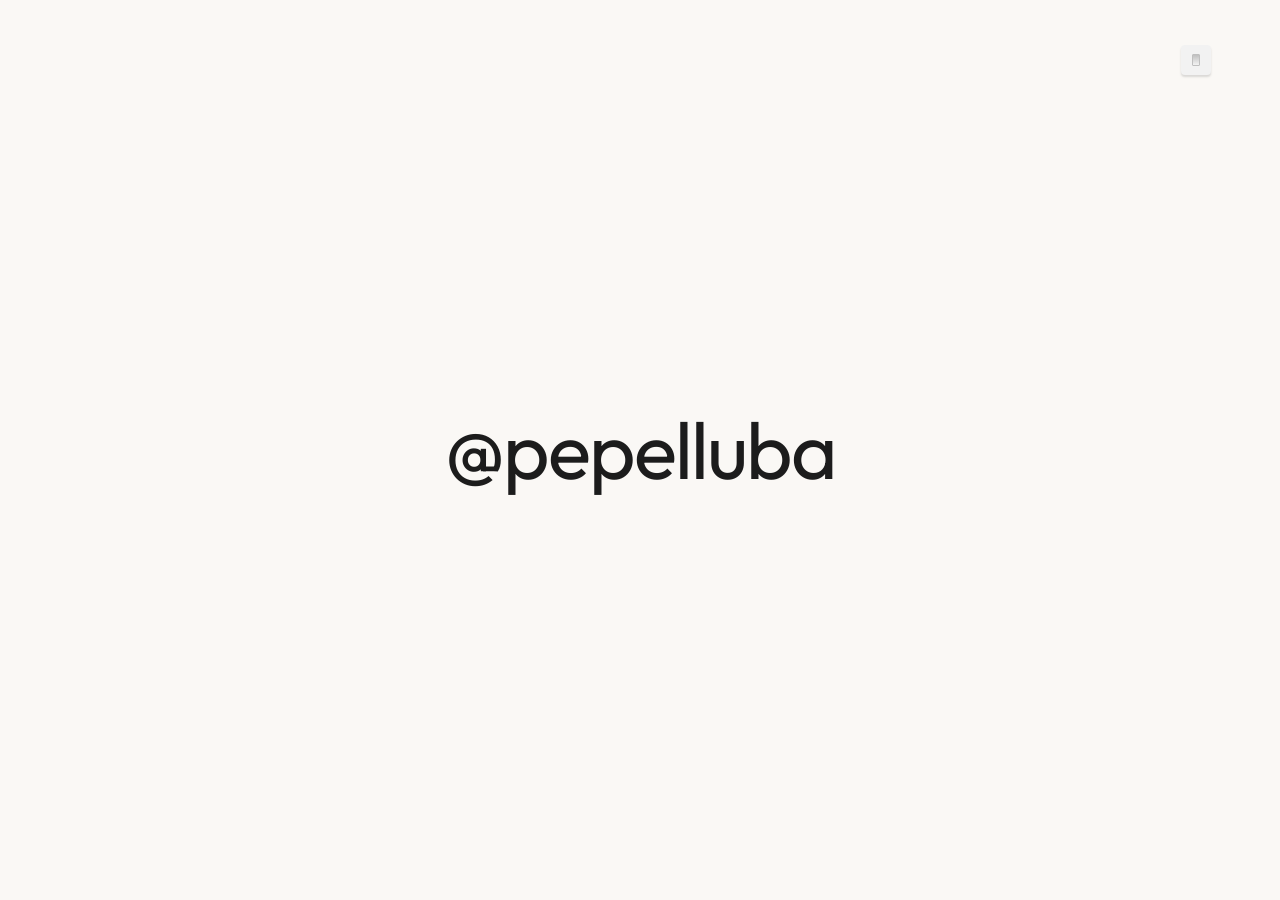
<file: index.html>
<!DOCTYPE html>
<html lang="es">

<head>
    <meta charset="UTF-8">
    <meta name="viewport"
        content="width=device-width, initial-scale=1.0, maximum-scale=1.0, user-scalable=no, viewport-fit=cover">
    <title>Isabelle Logic Flow | @pepelluba</title>
    <!-- Fuentes: preconnect + carga no bloqueante -->
    <link rel="preconnect" href="https://fonts.googleapis.com">
    <link rel="preconnect" href="https://fonts.gstatic.com" crossorigin>
    <!-- Non-blocking font load: evita que el CSS de fuentes bloquee el render -->
    <link rel="preload" as="style"
        href="https://fonts.googleapis.com/css2?family=Inter:wght@300;400;500;600&family=Outfit:wght@400;500;600;700&display=swap"
        onload="this.onload=null;this.rel='stylesheet'">
    <noscript>
        <link rel="stylesheet"
            href="https://fonts.googleapis.com/css2?family=Inter:wght@300;400;500;600&family=Outfit:wght@400;500;600;700&display=swap">
    </noscript>

    <!-- CSS Puro Optimizado -->
    <link rel="stylesheet" href="css/estilo.css">

    <!-- Anti-FOUC: ejecuta ANTES del render -->
    <style id="fouc-shield">
        body {
            opacity: 0 !important;
            transition: opacity 0.3s ease;
        }

        /* Si el JS falla o tarda mucho, mostramos igual */
        html.app-ready body {
            opacity: 1 !important;
        }
    </style>
    <script>
        // 1. Carga directa a /logica (cualquier sub-ruta)
        if (window.location.hash.startsWith('#/logica')) {
            document.documentElement.classList.add('direct-logica');
        }

        // 2. Dark Mode inmediato (evita flashazo blanco)
        if (localStorage.getItem('pepeweb_theme') === 'dark') {
            document.documentElement.classList.add('dark-mode-preload');
        }

        // 3. FOUC de fuentes y contenido: oculta hasta que esté todo listo
        document.documentElement.classList.add('fonts-loading');

        function revealApp() {
            if (document.documentElement.classList.contains('app-ready')) return;
            document.documentElement.classList.remove('fonts-loading');
            document.documentElement.classList.add('fonts-ready');
            document.documentElement.classList.add('app-ready');
        }

        // Timeout de seguridad: 1s máximo de espera por fuentes
        var _fontsTimer = setTimeout(revealApp, 1000);

        if (document.fonts && document.fonts.ready) {
            document.fonts.ready.then(function() {
                clearTimeout(_fontsTimer);
                revealApp();
            });
        } else {
            // Fallback para navegadores sin document.fonts
            window.addEventListener('load', revealApp);
        }
    </script>
</head>

<body>

    <!--
        IMPORTANTE: Toggle, sidebar y backdrop en el body, NO dentro de #main-app.
        Cualquier ancestro con transform/filter/will-change (como el de la animación de #main-app)
        rompe el position:fixed en navegadores móviles.
    -->
    <div id="mobile-sidebar-backdrop"></div>
    <button id="mobile-sidebar-toggle" aria-label="Abrir menú de temas" aria-controls="sidebar" aria-expanded="false">
        <svg viewBox="0 0 24 24" fill="none" stroke="currentColor" stroke-width="2.4" stroke-linecap="round"
            stroke-linejoin="round" aria-hidden="true">
            <path d="M9 18l6-6-6-6" />
        </svg>
    </button>

    <!-- SIDEBAR: Temas (Ahora fuera de main-app para estabilidad total) -->
    <aside id="sidebar">
        <div class="liquidGlass-wrapper sidebar-dock">
            <div class="liquidGlass-effect"></div>
            <div class="liquidGlass-tint"></div>
            <div class="liquidGlass-shine"></div>
            <div class="liquidGlass-text sidebar-dock-inner">
                <nav id="theme-nav">
                    <!-- Temas inyectados aquí por JS -->
                </nav>
                <div class="sidebar-divider"></div>
                <div class="light-switch-wrapper sidebar-switch">
                    <input type="checkbox" class="theme-toggle" id="theme-toggle-app">
                    <label for="theme-toggle-app" class="light-switch" aria-label="Cambiar modo oscuro/claro"></label>
                </div>
            </div>
        </div>
    </aside>

    <!-- ENCABEZADO GLOBAL (Siempre visible) -->
    <div id="global-header" class="global-header hidden-element">
        <button id="global-back">
            <svg width="20" height="20" viewBox="0 0 24 24" fill="none" stroke="currentColor" stroke-width="2.5"
                stroke-linecap="round" stroke-linejoin="round">
                <path d="M19 12H5" />
                <polyline points="12 19 5 12 12 5" />
            </svg>
            <span>VOLVER</span>
        </button>
    </div>

    <!-- PANTALLA 1: INTRODUCCIÓN ANIMADA -->
    <div id="intro-screen" class="screen active">
        <!-- Switch for Intro -->
        <div class="light-switch-wrapper intro-switch">
            <input type="checkbox" class="theme-toggle" id="theme-toggle-intro">
            <label for="theme-toggle-intro" class="light-switch" aria-label="Cambiar modo oscuro/claro"></label>
        </div>
        <div class="intro-content">
            <h1 id="intro-text">@pepelluba</h1>
            <div id="intro-reveal" class="hidden">
                <button id="logic-btn">Lógica Matemática</button>
                <button id="soon-btn" disabled aria-disabled="true" title="Próximamente">Próximamente</button>
                <p id="sub-text">Universidad de Sevilla Matemáticas</p>
            </div>
        </div>
    </div>

    <!-- APLICACIÓN PRINCIPAL (LÓGICA) -->
    <div id="main-app" class="screen hidden">

        <!-- ÁREA CENTRAL: Contenido dinámico -->
        <main id="content-area">

            <!-- Vista de la Wiki / Guía -->
            <section id="wiki-view" class="view hidden-view">
                <header class="section-header">
                    <h3>Deducción Natural en Isabelle</h3>
                </header>
                <div class="wiki-content"
                    style="height: calc(100vh - 80px); overflow-y: auto; padding-right: 1rem; padding-bottom: 1rem;">

                    <div class="wiki-grid-item">
                        <h4 class="wiki-item-title">El Lenguaje de Isabelle</h4>
                        <p class="wiki-item-desc">Cómo hablar con la máquina. No puedes dar saltos lógicos, tienes que
                            justificar cada paso.</p>

                        <details class="wiki-subcard">
                            <summary class="wiki-subsummary">assume "p"</summary>
                            <div class="wiki-subinner">"Supongamos que tengo 'p'". Metes 'p' en tu mochila
                                temporalmente. Es una hipótesis que podrás usar más tarde como ingrediente.</div>
                        </details>
                        <details class="wiki-subcard">
                            <summary class="wiki-subsummary">have "q"</summary>
                            <div class="wiki-subinner">"Hago una pausa para fabricar 'q'". Es una mini-meta. Te inventas
                                un paso intermedio que necesitas para más adelante. Tienes que demostrarlo ahí mismo.
                            </div>
                        </details>
                        <details class="wiki-subcard">
                            <summary class="wiki-subsummary">show "r"</summary>
                            <div class="wiki-subinner">"Con esto demuestro mi meta actual". Es el golpe final. Lo que
                                pongas en un <code>show</code> tiene que coincidir exactamente con lo que Isabelle te
                                está pidiendo en ese momento.</div>
                        </details>
                        <details class="wiki-subcard">
                            <summary class="wiki-subsummary">using</summary>
                            <div class="wiki-subinner">"Usando estos ingredientes…". Le pasas datos de tu mochila
                                (hipótesis o resultados previos) a una regla para que pueda ejecutarse.</div>
                        </details>
                        <details class="wiki-subcard">
                            <summary class="wiki-subsummary">proof (rule X)</summary>
                            <div class="wiki-subinner">"Voy a resolver esta meta abriendo la estructura con la regla X".
                                Aplica la regla principal y genera las sub-metas correspondientes.</div>
                        </details>
                        <details class="wiki-subcard">
                            <summary class="wiki-subsummary">proof −</summary>
                            <div class="wiki-subinner">"No apliques ninguna regla automática todavía. Voy a preparar mis
                                ingredientes en la mesa primero". Útil cuando necesitas montar piezas antes de cerrar.
                            </div>
                        </details>
                        <details class="wiki-subcard">
                            <summary class="wiki-subsummary">next</summary>
                            <div class="wiki-subinner">El separador de universos paralelos. Cierra un caso y resetea la
                                mochila para empezar el siguiente. Imprescindible en pruebas por casos o conjunciones
                                divididas.</div>
                        </details>
                    </div>

                    <div class="wiki-grid-item">
                        <h4 class="wiki-item-title">La Implicación →</h4>
                        <p class="wiki-item-desc">La flecha es un billete de tren. Si estás en la ciudad A, te lleva a
                            la ciudad B.</p>

                        <details class="wiki-subcard">
                            <summary class="wiki-subsummary">Fabricar una flecha — rule impI</summary>
                            <div class="wiki-subinner">
                                Para fabricar un billete de 'p' a 'q', asumo que estoy en 'p' y trato de demostrar que
                                puedo llegar a 'q'.
                                <span class="wiki-code-block">proof (rule impI)<br>&nbsp;&nbsp;assume
                                    "p"<br>&nbsp;&nbsp;show "q" ...</span>
                            </div>
                        </details>
                        <details class="wiki-subcard">
                            <summary class="wiki-subsummary">Usar una flecha — rule mp (Modus Ponens)</summary>
                            <div class="wiki-subinner">
                                Tienes <code>p → q</code> (el billete) y tienes <code>p</code> (estás en la ciudad).
                                Como tengo el billete y estoy en el origen, llego al destino.
                                <span class="wiki-code-block">have "q" using `p → q` `p` by (rule mp)</span>
                            </div>
                        </details>
                    </div>

                    <div class="wiki-grid-item">
                        <h4 class="wiki-item-title">La Conjunción &amp;</h4>
                        <p class="wiki-item-desc">Una bolsa hermética que contiene dos cosas juntas.</p>

                        <details class="wiki-subcard">
                            <summary class="wiki-subsummary">Extraer de la bolsa — conjunct1 / conjunct2</summary>
                            <div class="wiki-subinner">
                                Tienes una bolsa <code>p &amp; q</code>. Rompes la bolsa y te quedas con lo de la
                                izquierda (<code>conjunct1</code>) o con lo de la derecha (<code>conjunct2</code>).
                                <span class="wiki-code-block">have "p" using `p &amp; q` by (rule conjunct1)</span>
                            </div>
                        </details>
                        <details class="wiki-subcard">
                            <summary class="wiki-subsummary">Fabricar la bolsa — rule conjI</summary>
                            <div class="wiki-subinner">
                                Tienes 'p' suelta y tienes 'q' suelta. Les pones pegamento y las metes en una bolsa
                                juntas. Si haces <code>proof (rule conjI)</code> sin ingredientes, Isabelle te divide en
                                dos sub-tareas.
                                <span class="wiki-code-block">show "p &amp; q" using `p` `q` by (rule conjI)</span>
                            </div>
                        </details>
                    </div>

                    <div class="wiki-grid-item">
                        <h4 class="wiki-item-title">La Disyunción |</h4>
                        <p class="wiki-item-desc">Caminos alternativos. No sabes cuál es el real.</p>

                        <details class="wiki-subcard">
                            <summary class="wiki-subsummary">Fabricar un "O" — disjI1 / disjI2</summary>
                            <div class="wiki-subinner">
                                Ya sabes que 'p' es verdad de forma segura. Como tienes 'p', te puedes inventar
                                cualquier alternativa a su lado.
                                <span class="wiki-code-block">show "p | q" using `p` by (rule disjI1)<br>show "p | q"
                                    using `q` by (rule disjI2)</span>
                            </div>
                        </details>
                        <details class="wiki-subcard">
                            <summary class="wiki-subsummary">Prueba por casos — rule disjE</summary>
                            <div class="wiki-subinner">
                                Tienes <code>p | q</code> pero tu meta es <code>r</code>. Como no sabes si es 'p' o 'q',
                                exploras ambos universos. Demuestras 'r' asumiendo 'p', y luego demuestras 'r' asumiendo
                                'q'.
                                <span class="wiki-code-block">show "r" using `p | q`<br>proof (rule
                                    disjE)<br>&nbsp;&nbsp;assume "p"<br>&nbsp;&nbsp;show "r"
                                    ...<br>next<br>&nbsp;&nbsp;assume "q"<br>&nbsp;&nbsp;show "r" ...<br>qed</span>
                            </div>
                        </details>
                    </div>

                    <div class="wiki-grid-item">
                        <h4 class="wiki-item-title">La Negación ~</h4>
                        <p class="wiki-item-desc">Si algo choca, el sistema explota. La contradicción es tu arma.</p>

                        <details class="wiki-subcard">
                            <summary class="wiki-subsummary">Fabricar un "NO" — rule notI</summary>
                            <div class="wiki-subinner">
                                Para demostrar que 'p' es mentira, asumo que es verdad. Al asumir 'p', si llego a una
                                contradicción absurda (<code>False</code>), entonces era mentira.
                                <span class="wiki-code-block">proof (rule notI)<br>&nbsp;&nbsp;assume
                                    "p"<br>&nbsp;&nbsp;show False ...</span>
                            </div>
                        </details>
                        <details class="wiki-subcard">
                            <summary class="wiki-subsummary">Crear el cortocircuito — rule notE</summary>
                            <div class="wiki-subinner">
                                Tienes algo afirmado (<code>p</code>) y lo mismo negado (<code>~p</code>). Tengo un
                                choque frontal. Se lo doy a 'notE', el sistema se rompe, y como premio me regala la meta
                                que yo quiera.
                                <span class="wiki-code-block">show "Z" using `~p` `p` by (rule notE)</span>
                            </div>
                        </details>
                        <details class="wiki-subcard">
                            <summary class="wiki-subsummary">Explosión — rule FalseE</summary>
                            <div class="wiki-subinner">
                                Ya tienes la palabra <code>False</code> en tu mochila. Como ya has demostrado el
                                absurdo, puedes concluir cualquier cosa.
                                <span class="wiki-code-block">show "Z" using `False` by (rule FalseE)</span>
                            </div>
                        </details>
                        <details class="wiki-subcard">
                            <summary class="wiki-subsummary">Reducción al absurdo — rule ccontr</summary>
                            <div class="wiki-subinner">
                                Estás atascado en tu meta <code>p</code>. Asumes que tu meta entera es mentira
                                (<code>~p</code>). Si usando eso logras crear un cortocircuito (<code>False</code>),
                                entonces tu meta original era verdad.
                                <span class="wiki-code-block">proof (rule ccontr)<br>&nbsp;&nbsp;assume
                                    "~p"<br>&nbsp;&nbsp;show False ...</span>
                            </div>
                        </details>
                    </div>

                </div>
            </section>

            <!-- Vista de Selección de Ejercicios -->
            <section id="exercises-view" class="view hidden-view">
                <header class="section-header">
                    <h3 id="current-theme-title">Selecciona un Tema</h3>
                </header>
                <div id="exercises-grid" class="grid">
                    <!-- Ejercicios inyectados aquí por JS -->
                </div>
            </section>

            <!-- Vista de Relaciones (Subsección de Temas) -->
            <section id="relations-view" class="view hidden-view">
                <header class="section-header">
                    <h3 id="current-relation-theme-title">Relaciones</h3>
                </header>
                <div id="relations-grid" class="grid">
                    <!-- Relaciones inyectadas aquí por JS -->
                </div>
            </section>

            <!-- Vista del Panel de Administración (API GitHub) -->
            <section id="admin-view" class="view hidden-view">
                <header class="section-header"
                    style="margin-bottom: 2rem; display: flex; justify-content: space-between; align-items: center;">
                    <h3 style="font-size: 1.8rem; font-family: 'Outfit', sans-serif; color: var(--c-accent-dark);">
                        Administración Secreta</h3>
                    <button id="admin-close-btn" class="icon-btn" aria-label="Cerrar Panel">
                        <svg width="24" height="24" viewBox="0 0 24 24" fill="none" stroke="currentColor"
                            stroke-width="2">
                            <path d="M18 6L6 18M6 6l12 12" />
                        </svg>
                    </button>
                </header>

                <div class="admin-container">
                    <!-- Login de GitHub -->
                    <div id="admin-login-box" class="admin-login-box">
                        <p style="margin-bottom: 1.5rem; color: var(--c-text-muted); font-size: 0.95rem;">
                            Conéctate a GitHub para actualizar los ejercicios directamente en el servidor.
                        </p>

                        <div class="admin-input-group">
                            <label>Usuario de GitHub</label>
                            <input type="text" id="gh-user" class="admin-input" placeholder="Ej: pepelluba"
                                autocomplete="off">
                        </div>

                        <div class="admin-input-group">
                            <label>Repositorio</label>
                            <input type="text" id="gh-repo" class="admin-input" placeholder="Ej: pepeweb"
                                autocomplete="off">
                        </div>

                        <div class="admin-input-group">
                            <label>Token Personal de Acceso (PAT)</label>
                            <input type="password" id="gh-token" class="admin-input"
                                placeholder="ghp_XXXXXXXXXXXXXXXXXXXXXXXX" autocomplete="off">
                        </div>

                        <div
                            style="display: flex; align-items: center; gap: 0.5rem; margin-top: 1rem; margin-bottom: 1.5rem;">
                            <input type="checkbox" id="gh-remember"
                                style="accent-color: var(--c-text-main); width: 16px; height: 16px;">
                            <label for="gh-remember"
                                style="font-size: 0.85rem; color: var(--c-text-muted); cursor: pointer; text-transform: none; font-weight: normal;">Recordar
                                datos en este navegador</label>
                        </div>

                        <button id="admin-login-btn" class="control-btn primary admin-btn"
                            style="width: 100%; border-radius: 8px;">Conectar a GitHub</button>
                        <p id="admin-auth-msg" class="admin-msg"></p>
                    </div>

                    <!-- Dashboard / Editor Visual CRUD -->
                    <div id="admin-dashboard" class="admin-dashboard hidden">
                        <p style="margin-bottom: 1rem; color: var(--c-text-muted); font-size: 0.9rem;">
                            Conectado como <strong id="admin-connected-user"
                                style="color: var(--c-text-main);">...</strong>
                        </p>

                        <!-- Sub-Pantalla 1: Selector de Tema -->
                        <div id="adm-themes" class="adm-screen">
                            <h4 class="adm-subtitle">Selecciona un Tema</h4>
                            <div id="adm-theme-list" class="adm-grid"></div>
                        </div>

                        <!-- Sub-Pantalla 2: Lista de Ejercicios -->
                        <div id="adm-exercises" class="adm-screen hidden">
                            <div style="display:flex;align-items:center;gap:1rem;margin-bottom:1.5rem;">
                                <button id="adm-back-themes" class="icon-btn" aria-label="Volver">
                                    <svg width="20" height="20" viewBox="0 0 24 24" fill="none" stroke="currentColor"
                                        stroke-width="2">
                                        <path d="M19 12H5M12 19l-7-7 7-7" />
                                    </svg>
                                </button>
                                <h4 class="adm-subtitle" id="adm-ex-title" style="margin:0;">Ejercicios</h4>
                            </div>
                            <div id="adm-ex-list" class="adm-list"></div>
                            <div style="display:flex; gap:0.5rem; margin-top:1.5rem;">
                                <button id="adm-new-ex" class="control-btn primary admin-btn"
                                    style="flex:1; border-radius:12px;">
                                    ➕ Crear Nuevo
                                </button>
                                <button id="adm-import-ai" class="control-btn admin-btn"
                                    style="flex:1; border-radius:12px; background:var(--c-bg-alt); color:var(--c-text-main); border-color:rgba(0,0,0,0.1);">
                                    🤖 Importar con IA
                                </button>
                            </div>
                        </div>

                        <!-- Sub-Pantalla 3: Editor de Ejercicio -->
                        <div id="adm-editor" class="adm-screen hidden"
                            style="overflow-y:auto;max-height:calc(100vh - 280px);padding-right:0.5rem;">
                            <div style="display:flex;align-items:center;gap:1rem;margin-bottom:1.5rem;">
                                <button id="adm-back-exs" class="icon-btn" aria-label="Volver">
                                    <svg width="20" height="20" viewBox="0 0 24 24" fill="none" stroke="currentColor"
                                        stroke-width="2">
                                        <path d="M19 12H5M12 19l-7-7 7-7" />
                                    </svg>
                                </button>
                                <h4 class="adm-subtitle" id="adm-editor-title" style="margin:0;">Editor</h4>
                            </div>

                            <div class="admin-input-group">
                                <label>Título del Ejercicio</label>
                                <input type="text" id="adm-ex-titleinput" class="admin-input"
                                    placeholder="Ej: A ⟶ E, A ⊢ E">
                            </div>
                            <div class="admin-input-group">
                                <label>Nombre Interno (ID único)</label>
                                <input type="text" id="adm-ex-name" class="admin-input" placeholder="Ej: 1_1_auto">
                            </div>
                            <div class="admin-input-group">
                                <label>Método por Defecto</label>
                                <input type="text" id="adm-ex-method" class="admin-input"
                                    placeholder="Ej: Solución Automática (auto)">
                            </div>

                            <h4 class="adm-subtitle" style="margin-top:2rem;">Pasos de la Prueba</h4>
                            <div id="adm-steps-container"></div>
                            <button id="adm-add-step" class="control-btn admin-btn"
                                style="width:100%;border-radius:12px;margin-top:1rem;">
                                ➕ Añadir Paso
                            </button>

                            <button id="adm-save-ex" class="control-btn primary admin-btn"
                                style="width:100%;border-radius:12px;margin-top:2rem;font-size:1rem;padding:1rem;">
                                💾 Guardar y Publicar en GitHub
                            </button>
                            <p id="adm-save-msg" class="admin-msg"></p>
                        </div>

                        <!-- Sub-Pantalla 4: Importar con IA -->
                        <div id="adm-ai-import" class="adm-screen hidden">
                            <div style="display:flex;align-items:center;gap:1rem;margin-bottom:1.5rem;">
                                <button id="adm-back-exs-from-ai" class="icon-btn" aria-label="Volver">
                                    <svg width="20" height="20" viewBox="0 0 24 24" fill="none" stroke="currentColor"
                                        stroke-width="2">
                                        <path d="M19 12H5M12 19l-7-7 7-7" />
                                    </svg>
                                </button>
                                <h4 class="adm-subtitle" style="margin:0;">Importar con IA (Gemini)</h4>
                            </div>

                            <div
                                style="background:var(--c-bg-alt); padding:1rem; border-radius:8px; margin-bottom:1.5rem;">
                                <p style="font-size:0.9rem; margin-bottom:1rem; color:var(--c-text-main);">
                                    1. Copia el siguiente prompt y envíaselo a Gemini o ChatGPT.
                                </p>
                                <button id="adm-ai-copy-prompt" class="control-btn admin-btn"
                                    style="width:100%; border-radius:8px; background:#fff;">
                                    📋 Copiar Instrucciones
                                </button>
                                <p id="adm-ai-copy-msg"
                                    style="font-size:0.8rem; color:var(--c-accent-dark); text-align:center; margin-top:0.5rem; min-height:1rem;">
                                </p>
                            </div>

                            <div class="admin-input-group">
                                <label>2. Pega aquí el JSON que te devuelva la IA</label>
                                <textarea id="adm-ai-json-input" class="admin-textarea code-font" style="height:200px;"
                                    placeholder='{"title": "...", "name": "...", "steps": [...]}'></textarea>
                            </div>

                            <button id="adm-ai-process" class="control-btn primary admin-btn"
                                style="width:100%;border-radius:12px;margin-top:1rem;">
                                ⬇️ Leer JSON e ir al Editor
                            </button>
                            <p id="adm-ai-error-msg" class="admin-msg error"></p>
                        </div>
                    </div>
                </div>
            </section>

            <!-- Vista del Editor de Isabelle -->
            <section id="isabelle-view" class="view hidden-view">
                <header class="isabelle-header">
                    <div>
                        <h3 id="exercise-title">Prueba</h3>
                    </div>
                    <div class="progress-bar-container">
                        <div id="progress-bar"></div>
                    </div>
                </header>

                <div class="isabelle-workspace">
                    <!-- Panel Izquierdo: Código -->
                    <div class="panel code-panel" id="code-scroll">
                        <div id="code-container" class="code-font"></div>
                    </div>

                    <!-- Panel Derecho: Explicaciones e Hipótesis -->
                    <div class="panel explanation-panel">
                        <div id="explanation-scroll" class="explanation-scroll-container">
                            <div class="explanation-section">
                                <h4>EXPLICACIÓN</h4>
                                <div id="explanation-text" class="text-content"></div>
                            </div>

                            <div class="hypothesis-section">
                                <h4>HIPÓTESIS ACTIVAS</h4>
                                <div id="active-hypotheses" class="hypotheses-list"></div>
                            </div>
                        </div>

                        <!-- Check Button (Left) -->
                        <div class="controls-left">
                            <button id="btn-completed" class="control-btn" title="Marcar como entendido" aria-pressed="false">
                                <svg width="20" height="20" viewBox="0 0 24 24" fill="none" stroke="currentColor" stroke-width="2">
                                    <path d="M20 6L9 17l-5-5"/>
                                </svg>
                            </button>
                        </div>

                        <!-- Navigation Controls (Right) -->
                        <div class="controls">
                            <button id="btn-prev" class="control-btn" disabled>
                                <svg width="20" height="20" viewBox="0 0 24 24" fill="none" stroke="currentColor"
                                    stroke-width="2">
                                    <path d="M15 18l-6-6 6-6" />
                                </svg>
                            </button>
                            <button id="btn-next" class="control-btn primary">
                                <svg width="20" height="20" viewBox="0 0 24 24" fill="none" stroke="currentColor"
                                    stroke-width="2">
                                    <path d="M9 18l6-6-6-6" />
                                </svg>
                            </button>
                        </div>
                    </div>
                </div>
            </section>

        </main>
    </div>

    <!-- SVG FILTER FOR LIQUID GLASS -->
    <svg style="display: none">
        <filter id="glass-distortion" x="0%" y="0%" width="100%" height="100%" filterUnits="objectBoundingBox">
            <feTurbulence type="fractalNoise" baseFrequency="0.01 0.01" numOctaves="1" seed="5" result="turbulence" />

            <feComponentTransfer in="turbulence" result="mapped">
                <feFuncR type="gamma" amplitude="1" exponent="10" offset="0.5" />
                <feFuncG type="gamma" amplitude="0" exponent="1" offset="0" />
                <feFuncB type="gamma" amplitude="0" exponent="1" offset="0.5" />
            </feComponentTransfer>

            <feGaussianBlur in="turbulence" stdDeviation="3" result="softMap" />

            <feSpecularLighting in="softMap" surfaceScale="5" specularConstant="1" specularExponent="100"
                lighting-color="white" result="specLight">
                <fePointLight x="-200" y="-200" z="300" />
            </feSpecularLighting>

            <feComposite in="specLight" operator="arithmetic" k1="0" k2="1" k3="1" k4="0" result="litImage" />

            <feDisplacementMap in="SourceGraphic" in2="softMap" scale="150" xChannelSelector="R" yChannelSelector="G" />
        </filter>
    </svg>

    <!-- MODAL DE SELECCIÓN DE MODO -->
    <div id="mode-selection-modal" class="modal-overlay hidden">
        <div class="modal-content">
            <button id="btn-mode-cancel" class="modal-close" aria-label="Cerrar">
                <svg width="18" height="18" viewBox="0 0 24 24" fill="none" stroke="currentColor" stroke-width="2" stroke-linecap="round">
                    <path d="M18 6L6 18M6 6l12 12"/>
                </svg>
            </button>
            <span class="modal-kicker">MODO</span>
            <div class="modal-actions">
                <button id="btn-mode-decl" class="mode-btn">
                    <svg width="18" height="18" viewBox="0 0 24 24" fill="none" stroke="currentColor" stroke-width="1.8">
                        <path d="M11 4H4a2 2 0 0 0-2 2v14a2 2 0 0 0 2 2h14a2 2 0 0 0 2-2v-7"/>
                        <path d="M18.5 2.5a2.121 2 0 0 1 3 3L12 15l-4 1 1-4 9.5-9.5z"/>
                    </svg>
                    <span class="mode-label">Declarativa</span>
                </button>
                <button id="btn-mode-appl" class="mode-btn">
                    <svg width="18" height="18" viewBox="0 0 24 24" fill="none" stroke="currentColor" stroke-width="1.8">
                        <path d="M13 2L3 14h9l-1 8 10-12h-9l1-8z"/>
                    </svg>
                    <span class="mode-label">Aplicativa</span>
                </button>
            </div>
        </div>
    </div>

    <!-- Cero dependencias externas. Solo JS modular de datos + app -->
    <!-- El resto de datos se cargan de forma diferida (lazy-load) cuando se entra en la app -->
    <script src="js/data/main_config.js"></script>
    <script src="js/app.js"></script>
</body>

</html>
</file>
<file: css/estilo.css>
/* css/estilo.css - Optimizado para GPU y renderizado rápido */

:root {
    /* Paleta Kanye / Minimalista Beige */
    --c-bg: #FAF8F5;
    /* Fondo crudo/beige */
    --c-bg-alt: #F1EFEA;
    /* Beige ligeramente más oscuro para paneles */
    --c-text-main: #1C1C1C;
    /* Casi negro para máximo contraste pero suave */
    --c-text-muted: #737373;
    /* Gris medio */
    --c-accent: #D4C9A8;
    /* Tono dorado/beige oscuro */
    --c-accent-dark: #A59B7E;

    /* Variables de UI */
    --sidebar-width: 140px;
    --transition-fast: 0.2s cubic-bezier(0.4, 0, 0.2, 1);
    --transition-smooth: 0.6s cubic-bezier(0.22, 1, 0.36, 1);
    --shadow-soft: 0 10px 40px rgba(0, 0, 0, 0.05);


    /* Switch Variables */
    --light-switch: 95;
    --light-switch-border: 75;
    --light-switch-top: 75;
    --light-switch-bottom: 95;
    --shadow-opacity: 0.2;

    /* Background parallax */
    --bg-x: 0px;
    --bg-y: 0px;
    --bg-pattern-opacity: 0.88;
    /* Reducido para que se vea más el patrón (era 0.92) */
    --mobile-sidebar-anchor-y: 50dvh;
}

body.dark-mode,
html.dark-mode-preload body {
    --c-bg: #1B1B1B;
    --c-bg-alt: #222222;
    --c-text-main: #F1EFEA;
    --c-text-muted: #888888;
    --bg-pattern-opacity: 0.93;
    /* Un poco más oscuro que el light mode para control visual */

    --light-switch: 15;
    --light-switch-border: 10;
    --light-switch-top: 15;
    --light-switch-bottom: 25;
    --shadow-opacity: 0;
    --shadow-soft: 0 10px 40px rgba(0, 0, 0, 0.3);
}

/* ==========================================
   ANTI-FOUC — Carga Directa a /logica
   ========================================== */
html.direct-logica #intro-screen {
    display: none !important;
}

/* BUGFIX: main-app debe ser grid, NO flex. El sidebar es fixed y no entra en el flujo. */
html.direct-logica #main-app {
    display: grid !important;
    opacity: 0;
    animation: fadeAppIn 0.7s cubic-bezier(0.22, 1, 0.36, 1) forwards;
}

html.direct-logica #sidebar {
    display: flex !important;
    opacity: 0;
    animation: fadeAppIn 0.7s cubic-bezier(0.22, 1, 0.36, 1) 0.1s forwards;
}

html.direct-logica #global-header {
    opacity: 0;
    pointer-events: auto;
    animation: fadeAppIn 0.7s cubic-bezier(0.22, 1, 0.36, 1) forwards;
}

html.direct-logica #global-header.hidden-element {
    display: flex !important;
}

@keyframes fadeAppIn {
    to {
        opacity: 1;
    }
}

    /* Reset Extremo */
    *,
    *::before,
    *::after {
        margin: 0;
        padding: 0;
        box-sizing: border-box;
    }

    html,
    body {
        width: 100%;
        height: 100%;
        height: 100dvh;
        max-width: 100%;
        overflow: hidden !important;
        position: relative;
    }

    body {
        font-family: 'Inter', -apple-system, BlinkMacSystemFont, sans-serif;
        color: var(--c-text-main);
        line-height: 1.5;
        -webkit-font-smoothing: antialiased;
        background-color: var(--c-bg);
    }

    /* Screen management */
    .screen {
        width: 100%;
        height: 100%;
        height: 100dvh;
        position: absolute;
        top: 0;
        left: 0;
        overflow: hidden;
        will-change: opacity, transform;
    }

/* GPU-accelerated background pattern layer */
/* IMPORTANTE: NO usar transform aquí — rompería position:fixed de hijos (toggle, sidebar, etc.)
   En su lugar usamos background-position con CSS vars para el parallax */
body::after {
    content: '';
    position: fixed;
    top: 0;
    left: 0;
    right: 0;
    bottom: 0;
    background-image: url("https://static.vecteezy.com/system/resources/previews/056/652/082/non_2x/hand-drawn-white-flower-seamless-pattern-floral-repeating-wallpaper-for-textile-design-fabric-print-wrapping-paper-cute-daisy-flowers-on-blue-background-repeated-ditsy-texture-vector.jpg");
    background-size: 325px;
    /* Escalado relajado optimizado (325px) */
    background-repeat: repeat;
    filter: grayscale(1);
    /* Desaturate the blue background of the pattern */
    background-position: calc(50% + var(--bg-x)) calc(50% + var(--bg-y));
    z-index: -2;
    pointer-events: none;
    /* will-change ELIMINADO — rompía position:fixed en iOS Safari y Chrome/Android */
}

@media (pointer: fine) {

    /* Solo transición suave en desktop con cursor fino — nada de will-change */
    body::after {
        transition: background-position 0.05s linear;
    }
}

/* Pseudo-element to control background opacity independently */
body::before {
    content: '';
    position: fixed;
    top: 0;
    left: 0;
    width: 100%;
    height: 100%;
    background-color: var(--c-bg);
    opacity: var(--bg-pattern-opacity);
    /* Makes the pattern slightly visible but elegant */
    z-index: -1;
    pointer-events: none;
}

/* ==========================================
   SISTEMA DE PANTALLAS (Views)
   ========================================== */
.hidden {
    display: none !important;
}

/* Global Header */
.global-header {
    transition: opacity 0.45s var(--transition-fast), transform 0.45s var(--transition-fast);
}

.hidden-element {
    opacity: 0 !important;
    pointer-events: none !important;
    transform: translateY(-8px) scale(0.98);
    filter: none;
}

.icon-btn.top-nav {
    width: 48px;
    height: 48px;
    background: #fff;
    border-radius: 50%;
    box-shadow: 0 4px 15px rgba(0, 0, 0, 0.03);
    margin: 0;
    transition: all var(--transition-fast);
}

.icon-btn.top-nav:hover {
    transform: scale(1.05);
    box-shadow: 0 6px 20px rgba(0, 0, 0, 0.06);
}

.intro-content {
    display: flex;
    flex-direction: column;
    align-items: center;
    justify-content: center;
    height: 100%;
    text-align: center;
    position: relative;
}

h1#header-text {
    font-family: 'Outfit', sans-serif;
    font-size: 1.5rem;
    font-weight: 400;
    letter-spacing: -2px;
    color: rgba(0, 0, 0, 0.06);
    /* Agujero sutil en modo claro */
}

body.dark-mode h1#header-text {
    color: rgba(255, 255, 255, 0.06);
    /* Agujero sutil en modo oscuro */
}

h1#intro-text {
    font-family: 'Outfit', sans-serif;
    font-size: 5rem;
    font-weight: 400;
    letter-spacing: -2px;
    margin-bottom: 0;
    /* Eliminado el margin-bottom para un centrado perfecto */
    opacity: 0;
    /* Oculto por defecto para evitar parpadeo antes de la animación de JS */
    will-change: opacity, transform;
    z-index: 2;
}

#intro-reveal {
    position: absolute;
    top: calc(50% + 60px);
    /* Situado exactamente debajo del texto que está en el 50% */
    display: flex;
    flex-direction: column;
    align-items: center;
    gap: 1.5rem;
    will-change: opacity, transform;
    z-index: 1;
}

button#logic-btn {
    appearance: none;
    border: none;
    border-bottom: 1px solid rgba(0, 0, 0, 0.2);
    background: transparent;
    color: var(--c-text-main);
    padding: 0.5rem 1rem;
    font-size: 1.5rem;
    font-family: 'Outfit', sans-serif;
    cursor: pointer;
    transition: all var(--transition-fast);
}

button#logic-btn:hover {
    color: var(--c-accent-dark);
    border-color: var(--c-accent-dark);
}

body.dark-mode button#logic-btn {
    border-color: rgba(255, 255, 255, 0.2);
}

button#soon-btn {
    appearance: none;
    border: none;
    border-bottom: 1px solid rgba(0, 0, 0, 0.2);
    background: transparent;
    color: var(--c-text-main);
    padding: 0.5rem 1rem;
    font-size: 1.5rem;
    font-family: 'Outfit', sans-serif;
    cursor: not-allowed;
    opacity: 0.45;
    transition: all var(--transition-fast);
}

body.dark-mode button#soon-btn {
    border-color: rgba(255, 255, 255, 0.2);
}

p#sub-text {
    font-size: 0.75rem;
    color: var(--c-text-muted);
    letter-spacing: 3px;
    text-transform: uppercase;
    font-weight: 500;
}

/* ==========================================
   LIGHT SWITCH (Theme Toggle)
   ========================================== */
.light-switch-wrapper.intro-switch {
    position: absolute;
    top: 2.5rem;
    right: 4rem;
    z-index: 2000;
}

.light-switch-wrapper.sidebar-switch {
    position: relative;
    z-index: 10;
    margin-top: 4px;
}

.sidebar-divider {
    width: 24px;
    height: 1.5px;
    background: rgba(0, 0, 0, 0.08);
    /* Sutil divisor estilo macOS */
    border-radius: 1px;
    margin: 6px 0;
}

body.dark-mode .sidebar-divider {
    background: rgba(255, 255, 255, 0.12);
}

input.theme-toggle {
    height: 0;
    width: 0;
    opacity: 0;
    position: absolute;
}

.light-switch {
    height: 40px;
    width: 40px;
    position: relative;
    display: block;
    cursor: pointer;
    transition: transform 0.3s cubic-bezier(0.175, 0.885, 0.32, 2.2);
}

.light-switch:hover {
    transform: scale(1.1);
}

.light-switch:before {
    content: '';
    position: absolute;
    height: 30px;
    width: 30px;
    /* Uses dynamic HSL via custom properties to achieve the TV switch effect */
    background: hsl(0, 0%, calc(var(--light-switch) * 1%));
    box-shadow: 0 2px 2px 0 hsla(0, 0%, 35%, var(--shadow-opacity));
    top: 50%;
    left: 50%;
    transform: translate(-50%, -50%);
    transition: background 0.3s ease, box-shadow 0.3s ease;
    border-radius: 4px;
}

.light-switch:after {
    content: '';
    height: 12px;
    width: 8px;
    position: absolute;
    top: 50%;
    left: 50%;
    transform: translate(-50%, -50%);
    border: 1px solid hsl(0, 0%, calc(var(--light-switch-border) * 1%));
    /* Uses multiple calc strings to create the linear-gradient properly */
    background: linear-gradient(hsl(0, 0%, calc(var(--light-switch-top) * 1%)),
            hsl(0, 0%, calc(var(--light-switch-bottom) * 1%)));
    transition: border 0.2s ease, background 0.3s ease;
    border-radius: 1px;
}

/* ==========================================
   APLICACIÓN PRINCIPAL (CSS Grid Layer)
   ========================================== */
#main-app {
    display: grid;
    grid-template-columns: 1fr;
    height: 100vh;
    opacity: 0;
    /* Inicia oculto para la transición de entrada */
    position: relative;
}

/* Sidebar — fixed, siempre flex, usa opacity+transform para mostrar/ocultar (GPU) */
#sidebar {
    position: fixed;
    left: 1.5rem;
    top: 50%;
    transform: translateY(-50%);
    z-index: 50;
    /* Siempre display:flex — mostramos/ocultamos con opacity+pointer-events */
    display: flex;
    align-items: center;
    opacity: 0;
    pointer-events: none;
    /* Transición suave de entrada con overshoot */
    transition: opacity 0.5s cubic-bezier(0.22, 1, 0.36, 1),
        transform 0.5s cubic-bezier(0.34, 1.56, 0.64, 1);
    will-change: opacity, transform;
}

#sidebar.active {
    opacity: 1;
    pointer-events: auto;
}

#sidebar-submenu {
    position: fixed;
    top: 50%;
    left: 0;
    transform: translateY(-50%) translateX(10px) scale(0.98);
    z-index: 55;
    opacity: 0;
    pointer-events: none;
    transition: 
        opacity 0.35s cubic-bezier(0.22, 1, 0.36, 1), 
        transform 0.35s cubic-bezier(0.22, 1, 0.36, 1),
        top 0.4s cubic-bezier(0.22, 1, 0.36, 1);
    will-change: opacity, transform, top;
}

#sidebar-submenu.open {
    opacity: 1;
    pointer-events: auto;
    transform: translateY(-50%) translateX(0) scale(1);
}

/* ==========================================
   LIQUID GLASS (reference-accurate)
   ========================================== */
.liquidGlass-wrapper {
    position: relative;
    display: flex;
    font-weight: 600;
    overflow: hidden;
    box-shadow: 0 6px 6px rgba(0, 0, 0, 0.2), 0 0 20px rgba(0, 0, 0, 0.1);
    transition: all 0.4s cubic-bezier(0.175, 0.885, 0.32, 2.2);
}

.liquidGlass-effect {
    position: absolute;
    z-index: 0;
    inset: 0;
    backdrop-filter: blur(16px) saturate(180%);
    -webkit-backdrop-filter: blur(16px) saturate(180%);
    overflow: hidden;
}

.liquidGlass-tint {
    z-index: 1;
    position: absolute;
    inset: 0;
    background: rgba(255, 255, 255, 0.45);
}

body.dark-mode .liquidGlass-tint {
    /* Un poco más clara para que el cristal se note de verdad en oscuro */
    background: rgba(55, 55, 55, 0.7);
}

.liquidGlass-shine {
    position: absolute;
    inset: 0;
    z-index: 2;
    overflow: hidden;
    box-shadow: inset 2px 2px 1px 0 rgba(255, 255, 255, 0.5),
        inset -1px -1px 1px 1px rgba(255, 255, 255, 0.5);
    border: 1px solid rgba(255, 255, 255, 0.35);
}

body.dark-mode .liquidGlass-shine {
    box-shadow: inset 2px 2px 1px 0 rgba(255, 255, 255, 0.2),
        inset -1px -1px 1px 1px rgba(255, 255, 255, 0.18);
    border-color: rgba(255, 255, 255, 0.18);
}

.liquidGlass-text {
    z-index: 3;
    position: relative;
}

/* Dock shape — applied to wrapper AND all child divs (per reference note) */
.sidebar-dock,
.sidebar-dock>div {
    border-radius: 2rem;
}

.sidebar-dock {
    display: flex;
    align-items: center;
    justify-content: center;
    padding: 0.5rem;
}

.sidebar-dock-inner {
    display: flex;
    flex-direction: column;
    align-items: center;
    gap: 6px;
    padding: 0.25rem;
}

/* ==========================================
   THEME BUTTONS (macOS app-icon style)
   ========================================== */
#theme-nav {
    display: flex;
    flex-direction: column;
    gap: 6px;
    align-items: center;
}

.theme-btn {
    background: linear-gradient(145deg, #e8e4df, #d4cfc8);
    border: none;
    width: 52px;
    height: 52px;
    padding: 0;
    display: flex;
    align-items: center;
    justify-content: center;
    font-family: 'Outfit', sans-serif;
    font-size: 0.95rem;
    font-weight: 700;
    color: #5a5549;
    cursor: pointer;
    transition: transform 0.4s cubic-bezier(0.175, 0.885, 0.32, 2.2),
        opacity 0.4s ease,
        box-shadow 0.4s ease,
        background 0.4s ease;
    border-radius: 14px;
    box-shadow: 0 2px 6px rgba(0, 0, 0, 0.12);
    will-change: transform, box-shadow;
}

body.dark-mode .theme-btn {
    background: linear-gradient(145deg, #3a3a3a, #2a2a2a);
    color: #c8c0b4;
    box-shadow: 0 2px 6px rgba(0, 0, 0, 0.3);
}

.theme-btn:hover {
    transform: scale(0.92);
    transform-origin: center center;
}

.theme-btn.active {
    background: linear-gradient(145deg, var(--c-text-main), #333);
    color: var(--c-bg);
    transform: scale(1.05);
    box-shadow: 0 4px 18px rgba(0, 0, 0, 0.25);
}

/* En oscuro, el tema activo destaca mucho más (pastilla clara claramente diferenciada) */
body.dark-mode .theme-btn.active {
    background: linear-gradient(145deg, #f5f0e2, #c7b894);
    color: #1b1b1b;
    box-shadow: 0 0 0 2px rgba(0, 0, 0, 0.7), 0 10px 30px rgba(0, 0, 0, 0.8);
}

/* Liquid Back Mode Transition - Softer, non-aggressive color */
.theme-btn.back-mode {
    background: linear-gradient(145deg, var(--c-accent), var(--c-accent-dark)) !important;
    color: white !important;
    transform: rotate(-360deg) scale(1.1);
    box-shadow: 0 4px 15px rgba(212, 201, 168, 0.4);
}

.theme-btn svg {
    transition: transform 0.4s cubic-bezier(0.175, 0.885, 0.32, 2.2);
}

.theme-btn.back-mode svg {
    transform: scale(1.2);
}

body.dark-mode .theme-btn.back-mode {
    background: linear-gradient(145deg, #a59b7e, #8a7d66) !important;
    box-shadow: 0 4px 15px rgba(0, 0, 0, 0.3);
}

.global-header {
    position: fixed;
    top: 0;
    left: 0;
    width: 100%;
    height: 60px;
    /* Standardize height for art homogeneity */
    padding: 0 1.5rem;
    display: flex;
    align-items: center;
    z-index: 1001;
    /* Above all views */
    pointer-events: none;
    /* Let clicks feel "background-like" except for the button */
}

#global-back {
    pointer-events: auto;
    background: transparent;
    border: none;
    padding: 0;
    display: flex;
    align-items: center;
    gap: 12px;
    color: var(--c-text-muted);
    cursor: pointer;
    transition: all 0.5s var(--transition-smooth);
    margin-top: 0;
    margin-left: 0.5rem;
}

#global-back svg {
    width: 20px;
    height: 20px;
    transition: transform 0.4s var(--transition-smooth);
}

#global-back:hover svg {
    transform: translateX(-3px);
}

#global-back:hover {
    color: var(--c-text-main);
}

#global-back span {
    font-family: 'Outfit', sans-serif;
    font-size: 0.8rem;
    font-weight: 500;
    letter-spacing: 2px;
    text-transform: uppercase;
    position: relative;
}

#global-back span::after {
    content: '';
    position: absolute;
    width: 0;
    height: 1px;
    background: currentColor;
    bottom: -4px;
    left: 0;
    transition: width 0.4s var(--transition-smooth);
}

#global-back:hover span::after {
    width: 100%;
}

#header-text {
    display: none;
}

/* Clean artistic look, no redundant @pepelluba here */


/* First button (Wiki) gets a distinct accent color */
#theme-nav .theme-btn:first-child {
    background: linear-gradient(145deg, #c9b896, #a89978);
    color: #fff;
}

body.dark-mode #theme-nav .theme-btn:first-child {
    background: linear-gradient(145deg, #8a7d66, #6b604d);
    color: #f0ebe5;
}

/* Main Content Area */
#content-area {
    position: relative;
    overflow: hidden;
    height: 100vh;
}

.view {
    position: absolute;
    top: 0;
    left: 7rem;
    width: calc(100% - 7rem);
    height: 100%;
    padding: 0 2rem;
    opacity: 0;
    pointer-events: none;
    overflow-y: auto;
    -webkit-overflow-scrolling: touch;
    overscroll-behavior: contain;
    scrollbar-width: thin;
    scrollbar-color: var(--c-accent) transparent;
    transition: opacity var(--transition-smooth), transform var(--transition-smooth);
    will-change: opacity, transform;
}

.view::-webkit-scrollbar {
    width: 6px;
}

.view::-webkit-scrollbar-track {
    background: transparent;
}

.view::-webkit-scrollbar-thumb {
    background-color: var(--c-accent);
    border-radius: 10px;
}

.section-header,
.isabelle-header {
    height: 60px;
    /* Matched to global header height! */
    display: flex;
    flex-direction: column;
    /* Allow progress bar below or centering */
    align-items: center;
    justify-content: center;
    border-bottom: 1px solid rgba(0, 0, 0, 0.02);
    position: sticky;
    top: 0;
    background: transparent;
    z-index: 100;
}

body.dark-mode .section-header,
body.dark-mode .isabelle-header {
    border-bottom-color: rgba(255, 255, 255, 0.02);
}

.section-header h3,
#exercise-title {
    font-size: 1rem !important;
    /* Artistically small, non-obtrusive */
    font-family: 'Outfit', sans-serif;
    color: var(--c-text-muted);
    letter-spacing: 2px;
    font-weight: 500;
    text-transform: uppercase;
    margin: 0;
}

.isabelle-header {
    gap: 12px;
    /* Increased gap for better balance */
}

.progress-bar-container {
    width: 280px;
    /* Slightly wider for the centered look */
    height: 4px;
    background: rgba(0, 0, 0, 0.05);
    border-radius: 4px;
    overflow: hidden;
    position: relative;
    margin: 0 auto;
}

body.dark-mode .progress-bar-container {
    background: rgba(255, 255, 255, 0.05);
}

#progress-bar {
    height: 100%;
    width: 0%;
    background: var(--c-accent-dark);
    transition: width 0.6s cubic-bezier(0.175, 0.885, 0.32, 1.2);
}

.view.active-view {
    opacity: 1;
    pointer-events: auto;
}

.section-header {
    margin-bottom: 1rem;
}

.section-header h3 {
    font-size: 1.5rem;
    /* Smaller, matches isabelle title homogeneity */
    font-family: 'Outfit', sans-serif;
    font-weight: 500;
    color: var(--c-text-main);
}

/* Grid Ejercicios */
.grid {
    display: grid;
    grid-template-columns: repeat(auto-fit, minmax(180px, 1fr)); /* More compact */
    gap: 1.5rem;
    perspective: 1000px;
    /* Requisito para el efecto 3D holográfico */
    justify-content: center;
    justify-items: center;
    width: 100%;
    max-width: 1320px;
    margin: 0 auto;
}

.grid.selection-grid {
    grid-template-columns: repeat(auto-fill, minmax(280px, 1fr));
    gap: 1.25rem;
    perspective: none;
}

/* ... existing code ... */

.selection-card {
    appearance: none;
    border: none;
    width: 100%;
    text-align: left;
    cursor: pointer;
    background: transparent;
    border-radius: 22px;
    padding: 0;
    overflow: hidden;
    transition: transform var(--transition-fast), box-shadow var(--transition-fast), opacity var(--transition-fast);
}

.selection-card:active {
    transform: scale(0.99);
}

.selection-card .selection-content {
    padding: 1.6rem 1.6rem 1.4rem;
}

.selection-card .selection-kicker {
    font-size: 0.7rem;
    opacity: 0.55;
    letter-spacing: 2px;
    text-transform: uppercase;
    margin-bottom: 0.6rem;
}

.selection-card .selection-title {
    font-family: 'Outfit', sans-serif;
    font-size: 1.35rem;
    font-weight: 600;
    line-height: 1.25;
    margin: 0;
    color: var(--c-text-main);
}

.selection-card .selection-desc {
    margin-top: 0.6rem;
    font-size: 0.9rem;
    line-height: 1.45;
    opacity: 0.7;
    color: var(--c-text-muted);
}

/* Exercise Card States */
.exercise-card.completed {
    border: 2px solid rgba(76, 175, 80, 0.8);
    background: rgba(76, 175, 80, 0.05);
    box-shadow: 0 4px 15px rgba(76, 175, 80, 0.2), inset 0 0 0 1px rgba(76, 175, 80, 0.3);
}

body.dark-mode .exercise-card.completed {
    border: 2px solid rgba(129, 201, 149, 0.8);
    background: rgba(129, 201, 149, 0.05);
    box-shadow: 0 4px 15px rgba(129, 201, 149, 0.2), inset 0 0 0 1px rgba(129, 201, 149, 0.3);
}

.pulse-dot {
    position: absolute;
    top: 1rem;
    right: 1rem;
    width: 8px;
    height: 8px;
    background-color: var(--c-accent-dark);
    border-radius: 50%;
    box-shadow: 0 0 0 0 rgba(165, 155, 126, 0.7);
    animation: pulse-soft 2s infinite;
    z-index: 10;
    pointer-events: none;
}

@keyframes pulse-soft {
    0% {
        transform: scale(0.95);
        box-shadow: 0 0 0 0 rgba(165, 155, 126, 0.7);
    }
    70% {
        transform: scale(1);
        box-shadow: 0 0 0 6px rgba(165, 155, 126, 0);
    }
    100% {
        transform: scale(0.95);
        box-shadow: 0 0 0 0 rgba(165, 155, 126, 0);
    }
}

/* Modal Icons */
.mode-icon-box {
    width: 48px;
    height: 48px;
    border-radius: 12px;
    background: rgba(0,0,0,0.03);
    display: flex;
    align-items: center;
    justify-content: center;
    margin-bottom: 0.5rem;
    color: var(--c-accent-dark);
}

body.dark-mode .mode-icon-box {
    background: rgba(255,255,255,0.05);
}

/* TARJETAS DE EJERCICIOS - HOLOGRÁFICAS (3D) Y LIQUID GLASS */
.exercise-card {
    border-radius: 20px;
    padding: 2.5rem;
    text-align: center;
    cursor: pointer;
    background: transparent;
    border: none;
    width: 100%;
    max-width: 420px;
    justify-self: center;
    /* Configuracion 3D Holografica */
    position: relative;
    overflow: hidden;
    --ratio-x: 0;
    --ratio-y: 0;
    --correction: 100%;
    transform-style: preserve-3d;
    backface-visibility: hidden;
    /* Prevent flickering */
    transition: transform 0.1s linear, box-shadow var(--transition-fast), opacity var(--transition-fast);
    transform: translate3d(0, 0, 0) rotateY(calc(-20deg * var(--ratio-x))) rotateX(calc(20deg * var(--ratio-y))) scale(1);
    will-change: transform;
}

.exercise-card:hover {
    transform: rotateY(calc(-20deg * var(--ratio-x))) rotateX(calc(20deg * var(--ratio-y))) scale(1.02);
    --correction: 0%;
}

body.dark-mode .exercise-card:hover .liquidGlass-shine {
    box-shadow: inset 2px 2px 1px 0 rgba(255, 255, 255, 0.25),
        inset -1px -1px 1px 1px rgba(255, 255, 255, 0.25);
}

/* El contenido superior (títulos y tal) se empuja hacia adelante en 3D! */
.exercise-card .card-content {
    position: relative;
    z-index: 3;
    pointer-events: none;
    transform: translateZ(30px);
    /* Esto hace que el texto "flote" encima de la tarjeta 3D */
    transition: transform 0.1s linear;
}

.exercise-card h4 {
    font-size: 2.8rem;
    font-family: 'Outfit', sans-serif;
    font-weight: 600;
    margin-bottom: 0.5rem;
    letter-spacing: -1px;
}

.exercise-card p {
    font-size: 0.8rem;
    color: var(--c-text-muted);
    text-transform: uppercase;
    letter-spacing: 1px;
}


/* ==========================================
   ISABELLE EDITOR VIEW
   ========================================== */
#isabelle-view {
    display: flex;
    flex-direction: column;
    padding: 0;
}

/* Isabelle specific header components (Unified with Section headers) */
.progress-bar-container {
    width: 240px;
    /* Standard artistic width */
    height: 3px;
    background: rgba(0, 0, 0, 0.05);
    border-radius: 4px;
    overflow: hidden;
    position: relative;
    margin: 0 auto;
    /* CENTER it! */
}

body.dark-mode .progress-bar-container {
    background: rgba(255, 255, 255, 0.05);
}

#progress-bar {
    height: 100%;
    width: 0%;
    background: var(--c-accent-dark);
    transition: width 0.8s cubic-bezier(0.175, 0.885, 0.32, 1);
}

.isabelle-workspace {
    display: flex;
    flex: 1;
    overflow: hidden;
    padding: 1rem;
    /* Optimized for space */
    gap: 1.25rem;
    width: 100%;
    max-width: 1400px;
    margin: 0 auto;
}

.panel {
    flex: 1;
    overflow-y: auto;
    padding: 1.5rem;
    border-radius: 24px;
    border: 1px solid rgba(0, 0, 0, 0.03);
    background: rgba(255, 255, 255, 0.85);
    backdrop-filter: blur(8px);
    box-shadow: 0 4px 20px rgba(0, 0, 0, 0.03);
    contain: paint;
    /* Optimization: isolate paint */
    will-change: transform, opacity;
}

body.dark-mode .panel {
    /* Misma sensación de vidrio en oscuro: un poco de opacidad, no bloque negro */
    background: rgba(20, 20, 20, 0.88);
    border-color: rgba(255, 255, 255, 0.08);
    box-shadow: 0 18px 50px rgba(0, 0, 0, 0.8);
}

/* Custom Scrollbar minimalista */
.panel::-webkit-scrollbar {
    width: 6px;
}

.panel::-webkit-scrollbar-track {
    background: transparent;
}

.panel::-webkit-scrollbar-thumb {
    background: rgba(0, 0, 0, 0.1);
    border-radius: 3px;
}

.code-panel {
    border-right: 1px solid rgba(0, 0, 0, 0.05);
    /* Panel de código con ligera opacidad sobre el vidrio */
    background: rgba(255, 255, 255, 0.92);
    overflow-x: auto;
}

body.dark-mode .code-panel {
    border-right: 1px solid rgba(255, 255, 255, 0.10);
    background: rgba(15, 15, 15, 0.92);
}

.code-font {
    font-family: ui-monospace, SFMono-Regular, Menlo, Monaco, Consolas, monospace;
    font-size: 0.95rem;
    line-height: 1.8;
    color: var(--c-text-muted);
}

.isabelle-item {
    opacity: 0;
    transform: translate3d(0, 10px, 0);
    transition: opacity 0.3s ease, transform 0.3s ease;
}

.isabelle-item.visible {
    opacity: 1;
    transform: translateY(0);
}

.isabelle-item.active-line {
    color: var(--c-text-main);
    font-weight: 500;
}

/* Syntax Highlighting Minimalista (Subtle) */
.keyword {
    color: #8A7A57;
    font-weight: 600;
}

.highlight {
    background-color: rgba(212, 201, 168, 0.3);
    color: inherit;
    padding: 0 2px;
    border-radius: 2px;
    border-bottom: 1px solid var(--c-accent);
}

.explanation-panel {
    position: relative;
    /* Usa el mismo tipo de vidrio que el resto del panel */
    background: rgba(255, 255, 255, 0.88);
    display: flex;
    flex-direction: column;
    contain: none;
    /* Override panel defaults for fixed controls layout */
    overflow: hidden !important;
    padding: 0 !important;
}

.explanation-scroll-container {
    flex: 1;
    overflow-y: auto;
    padding: 1.5rem;
    padding-bottom: 6rem; /* Space for floating controls */
    scrollbar-width: thin;
    overscroll-behavior: contain;
}

.explanation-scroll-container::-webkit-scrollbar {
    width: 6px;
}

.explanation-scroll-container::-webkit-scrollbar-track {
    background: transparent;
}

.explanation-scroll-container::-webkit-scrollbar-thumb {
    background: rgba(0, 0, 0, 0.1);
    border-radius: 3px;
}

body.dark-mode .explanation-panel {
    background: rgba(18, 18, 18, 0.9);
}

h4 {
    font-size: 0.7rem;
    text-transform: uppercase;
    letter-spacing: 2.5px;
    color: var(--c-text-muted);
    margin-bottom: 1rem;
    opacity: 0.8;
}

.explanation-section {
    margin-bottom: 2rem;
}

.text-content {
    font-size: 1.1rem;
    line-height: 1.8;
}

.hypothesis-box {
    padding: 0.75rem 1rem;
    background: #fff;
    border: 1px solid rgba(0, 0, 0, 0.05);
    border-radius: 12px;
    margin-bottom: 0.6rem;
    font-size: 0.95rem;
    display: flex;
    align-items: center;
    gap: 0.75rem;
    transition: all var(--transition-fast);
}

/* ==========================================
   WIKI / GUIA COMPONENTES (VERTICAL + SCROLL INTERNO)
   ========================================== */
.wiki-content {
    /* Custom Scrollbar for Wiki */
    scrollbar-width: thin;
    scrollbar-color: var(--c-accent) transparent;
    /* Vertical simple — los items se apilan */
    display: flex;
    flex-direction: column;
    gap: 1.5rem;
    width: 100%;
    max-width: 1600px;
    margin: 0 auto;
}

.wiki-content::-webkit-scrollbar {
    width: 6px;
}

.wiki-content::-webkit-scrollbar-thumb {
    background-color: var(--c-accent);
    border-radius: 10px;
}

/* Contenedor Principal de un Tema */
.wiki-grid-item {
    background: var(--c-bg-alt);
    border: 1px solid rgba(0, 0, 0, 0.03);
    border-radius: 20px;
    padding: 1.5rem;
    transition: box-shadow var(--transition-fast);
    flex-shrink: 0;
    width: 100%;
    max-width: 1400px;
}

.wiki-grid-item:hover {
    box-shadow: var(--shadow-soft);
}

.wiki-item-title {
    font-family: 'Outfit', sans-serif;
    font-size: 1.4rem;
    font-weight: 600;
    color: var(--c-text-main);
    margin-bottom: 0.5rem;
    text-transform: none;
    letter-spacing: normal;
}

.wiki-item-desc {
    font-size: 0.95rem;
    color: var(--c-text-muted);
    margin-bottom: 1.5rem;
    line-height: 1.5;
}

/* Sub-Bloques Interactivos (details/summary) */
.wiki-subcard {
    background: #fff;
    border: 1px solid rgba(0, 0, 0, 0.04);
    border-radius: 12px;
    margin-bottom: 0.75rem;
    overflow: hidden;
    transition: all var(--transition-fast);
}

.wiki-subcard[open] {
    border-color: rgba(0, 0, 0, 0.15);
    box-shadow: 0 4px 15px rgba(0, 0, 0, 0.03);
}

.wiki-subsummary {
    padding: 1rem 1.2rem;
    font-size: 1.05rem;
    font-weight: 500;
    cursor: pointer;
    list-style: none;
    /* Hide default arrow */
    position: relative;
    user-select: none;
    transition: background var(--transition-fast);
    color: var(--c-accent-dark);
}

.wiki-subsummary::-webkit-details-marker {
    display: none;
}

.wiki-subsummary::after {
    content: '+';
    position: absolute;
    right: 1.2rem;
    top: 50%;
    transform: translateY(-50%);
    font-size: 1.2rem;
    font-weight: 300;
    transition: transform var(--transition-fast);
    font-family: 'Inter', sans-serif;
    color: var(--c-text-muted);
}

.wiki-subcard[open] .wiki-subsummary::after {
    content: '−';
    transform: translateY(-50%) rotate(180deg);
}

.wiki-subsummary:hover {
    background: rgba(0, 0, 0, 0.015);
}

.wiki-subinner {
    padding: 0 1.2rem 1.2rem 1.2rem;
    font-size: 0.95rem;
    line-height: 1.6;
    color: var(--c-text-main);
    animation: fadeInDown 0.25s ease-out forwards;
}

.wiki-code-block {
    display: block;
    font-family: monospace;
    margin-top: 0.5rem;
    color: var(--c-text-muted);
    background: rgba(0, 0, 0, 0.03);
    padding: 0.8rem;
    border-radius: 6px;
    font-size: 0.95rem;
}

.controls {
    /* Floating controls */
    position: absolute;
    bottom: 1.5rem;
    right: 1.5rem;
    width: auto;
    display: flex;
    justify-content: flex-end;
    gap: 0.75rem;
    z-index: 10;
    padding: 0;
    border: none;
    background: transparent;
    backdrop-filter: none;
    pointer-events: none; /* Let clicks pass through empty space */
}

.controls .control-btn {
    pointer-events: auto; /* Re-enable clicks on buttons */
}

/* Left-side single check control (bottom-left of explanation panel) */
.controls-left {
    position: absolute;
    bottom: 1.5rem;
    left: 1.5rem;
    display: flex;
    justify-content: flex-start;
    align-items: center;
    z-index: 10;
    gap: 0.5rem;
    pointer-events: none;
}

.controls-left .control-btn {
    pointer-events: auto;
}

body.dark-mode .controls {
    border-color: rgba(255, 255, 255, 0.05);
    background: transparent;
}

.control-btn {
    width: 42px;
    height: 42px;
    border-radius: 50%;
    border: 1px solid rgba(0, 0, 0, 0.08);
    background: rgba(255, 255, 255, 0.9);
    color: var(--c-text-main);
    cursor: pointer;
    display: flex;
    align-items: center;
    justify-content: center;
    transition: all var(--transition-fast);
    box-shadow: 0 4px 12px rgba(0,0,0,0.08);
}

.control-btn#btn-completed.active {
    background: #e6f4ea;
    color: #137333;
    border-color: #137333;
    box-shadow: inset 0 2px 4px rgba(0,0,0,0.05);
}

body.dark-mode .control-btn#btn-completed.active {
    background: #1e3a29;
    color: #81c995;
    border-color: #81c995;
}

.control-btn:disabled {
    opacity: 0.3;
    cursor: not-allowed;
    background: transparent;
    box-shadow: none;
}

.control-btn:not(:disabled):hover {
    transform: scale(1.05);
    border-color: var(--c-text-main);
}

.control-btn.primary {
    background: var(--c-text-main);
    color: var(--c-bg);
    border-color: var(--c-text-main);
}

.control-btn.primary:hover {
    background: #000;
}

body.dark-mode .control-btn.primary:hover {
    background: #fff;
}

html.dark-mode-preload body #sidebar {
    border-color: rgba(255, 255, 255, 0.05);
}

html.dark-mode-preload body .theme-btn {
    background: linear-gradient(145deg, #3a3a3a, #2a2a2a);
    color: #c8c0b4;
    box-shadow: 0 2px 6px rgba(0, 0, 0, 0.3);
}

html.dark-mode-preload body #theme-nav .theme-btn:first-child {
    background: linear-gradient(145deg, #8a7d66, #6b604d);
    color: #f0ebe5;
}

html.dark-mode-preload body .panel {
    background: rgba(20, 20, 20, 0.88);
    border-color: rgba(255, 255, 255, 0.08);
    box-shadow: 0 18px 50px rgba(0, 0, 0, 0.8);
}

html.dark-mode-preload body .code-panel {
    border-right: 1px solid rgba(255, 255, 255, 0.10);
    background: rgba(15, 15, 15, 0.92);
}

html.dark-mode-preload body .explanation-panel {
    background: rgba(18, 18, 18, 0.9);
}

html.dark-mode-preload body .hypothesis-box {
    background: #2A2A2A;
    border-color: rgba(255, 255, 255, 0.05);
}

html.dark-mode-preload body .control-btn {
    background: #2A2A2A;
    border-color: rgba(255, 255, 255, 0.1);
    color: var(--c-text-main);
}

html.dark-mode-preload body .icon-btn.top-nav {
    background: #2A2A2A;
}

html.dark-mode-preload body .wiki-grid-item {
    border-color: rgba(255, 255, 255, 0.05);
}

html.dark-mode-preload body .wiki-subcard {
    background: #2A2A2A;
    border-color: rgba(255, 255, 255, 0.05);
}

html.dark-mode-preload body .wiki-subcard[open] {
    border-color: rgba(255, 255, 255, 0.15);
}

html.dark-mode-preload body .wiki-subsummary:hover {
    background: rgba(255, 255, 255, 0.02);
}

html.dark-mode-preload body .wiki-code-block {
    background: rgba(255, 255, 255, 0.05);
}

/* ==========================================
   DARK MODE ADJUSTMENTS
   ========================================== */
body.dark-mode #sidebar {
    border-color: rgba(255, 255, 255, 0.05);
}

/* Las tarjetas de ejercicio mantienen el efecto de vidrio también en oscuro
   (la apariencia se controla con liquidGlass-*) */
body.dark-mode .exercise-card {
    background: transparent;
    border-color: rgba(255, 255, 255, 0.1);
}

body.dark-mode .hypothesis-box {
    background: #2A2A2A;
    border-color: rgba(255, 255, 255, 0.05);
}

body.dark-mode .control-btn {
    background: #2A2A2A;
    border-color: rgba(255, 255, 255, 0.1);
    color: var(--c-text-main);
}

body.dark-mode .code-font {
    color: #DDDDDD;
}

body.dark-mode .progress-bar-container {
    background: rgba(255, 255, 255, 0.1);
}

body.dark-mode .icon-btn.top-nav {
    background: #2A2A2A;
}

/* Dark Mode: Wiki Components */
body.dark-mode .wiki-grid-item {
    border-color: rgba(255, 255, 255, 0.05);
}

body.dark-mode .wiki-subcard {
    background: #2A2A2A;
    border-color: rgba(255, 255, 255, 0.05);
}

body.dark-mode .wiki-subcard[open] {
    border-color: rgba(255, 255, 255, 0.15);
}

body.dark-mode .wiki-subsummary:hover {
    background: rgba(255, 255, 255, 0.02);
}

body.dark-mode .wiki-code-block {
    background: rgba(255, 255, 255, 0.05);
}

/* ==========================================
   CUSTOM CURSOR
   ========================================== */
@media (pointer: fine) {

    body,
    body * {
        cursor: none !important;
    }

    body.native-cursor,
    body.native-cursor * {
        cursor: auto !important;
    }
}

#custom-cursor {
    position: fixed;
    top: -20px;
    left: -20px;
    width: 20px;
    height: 20px;
    background-color: #ffffff;
    border-radius: 50%;
    pointer-events: none;
    z-index: 999999;
    mix-blend-mode: difference;
    transform: translate(-50%, -50%);
    transition: width 0.2s ease, height 0.2s ease;
}

#custom-cursor.hover {
    width: 45px;
    height: 45px;
}

/* ==========================================
   ADMIN PANEL (GitHub API)
   ========================================== */
.admin-container {
    max-width: 600px;
    /* Centrado como columna estrecha rollo login clásico */
    margin: 0 auto;
}

.admin-login-box,
.admin-dashboard {
    background: #fff;
    border: 1px solid rgba(0, 0, 0, 0.04);
    border-radius: 20px;
    padding: 3rem;
    box-shadow: 0 10px 40px rgba(0, 0, 0, 0.04);
    animation: fadeInDown 0.4s ease-out;
}

body.dark-mode .admin-login-box,
body.dark-mode .admin-dashboard {
    background: #252525;
    border-color: rgba(255, 255, 255, 0.05);
}

.admin-input-group {
    margin-bottom: 1.2rem;
    display: flex;
    flex-direction: column;
    gap: 0.5rem;
}

.admin-input-group label {
    font-size: 0.85rem;
    text-transform: uppercase;
    letter-spacing: 1px;
    color: var(--c-text-muted);
    font-weight: 500;
}

.admin-input {
    width: 100%;
    padding: 0.8rem 1rem;
    border: 1px solid rgba(0, 0, 0, 0.1);
    border-radius: 6px;
    background: var(--c-bg);
    color: var(--c-text-main);
    font-family: 'Inter', sans-serif;
    outline: none;
    transition: border-color var(--transition-fast);
}

.admin-input:focus {
    border-color: var(--c-text-main);
}

body.dark-mode .admin-input {
    background: #1B1B1B;
    border-color: rgba(255, 255, 255, 0.1);
}

.admin-textarea {
    width: 100%;
    height: 350px;
    padding: 1rem;
    border: 1px solid rgba(0, 0, 0, 0.1);
    border-radius: 6px;
    background: var(--c-bg);
    color: var(--c-text-main);
    resize: vertical;
    outline: none;
}

body.dark-mode .admin-textarea {
    background: #1B1B1B;
    border-color: rgba(255, 255, 255, 0.1);
}

.admin-btn {
    height: 48px;
    font-size: 1rem;
    font-weight: 500;
}

.admin-msg {
    margin-top: 1rem;
    font-size: 0.9rem;
    text-align: center;
    min-height: 1.5rem;
}

.admin-msg.error {
    color: #d93025;
}

.admin-msg.success {
    color: #188038;
}

body.dark-mode .admin-msg.error {
    color: #f28b82;
}

body.dark-mode .admin-msg.success {
    color: #81c995;
}

/* ==========================================
   ADMIN CRUD EDITOR
   ========================================== */
.adm-screen.hidden {
    display: none;
}

.adm-subtitle {
    font-family: 'Outfit', sans-serif;
    font-size: 1.3rem;
    font-weight: 600;
    text-transform: none;
    letter-spacing: -0.5px;
    color: var(--c-text-main);
    margin-bottom: 1.5rem;
}

.adm-grid {
    display: grid;
    grid-template-columns: repeat(auto-fill, minmax(150px, 1fr));
    gap: 1rem;
}

.adm-theme-card {
    background: var(--c-bg);
    border: 1px solid rgba(0, 0, 0, 0.06);
    border-radius: 16px;
    padding: 1.5rem 1rem;
    text-align: center;
    cursor: pointer;
    font-family: 'Outfit', sans-serif;
    font-size: 1rem;
    font-weight: 500;
    color: var(--c-text-main);
    transition: all var(--transition-fast);
}

.adm-theme-card:hover {
    border-color: var(--c-text-main);
    box-shadow: 0 8px 24px rgba(0, 0, 0, 0.06);
    transform: translateY(-2px);
}

body.dark-mode .adm-theme-card {
    background: #1B1B1B;
    border-color: rgba(255, 255, 255, 0.06);
}

.adm-list {
    display: flex;
    flex-direction: column;
    gap: 0.75rem;
}

.adm-ex-item {
    display: flex;
    align-items: center;
    justify-content: space-between;
    background: var(--c-bg);
    border: 1px solid rgba(0, 0, 0, 0.05);
    border-radius: 12px;
    padding: 1rem 1.2rem;
    transition: all var(--transition-fast);
}

.adm-ex-item:hover {
    border-color: rgba(0, 0, 0, 0.1);
}

body.dark-mode .adm-ex-item {
    background: #1B1B1B;
    border-color: rgba(255, 255, 255, 0.05);
}

.adm-ex-info {
    flex: 1;
    min-width: 0;
}

.adm-ex-info strong {
    font-family: 'Outfit', sans-serif;
    font-size: 1rem;
    display: block;
    margin-bottom: 0.15rem;
}

.adm-ex-info span {
    font-size: 0.8rem;
    color: var(--c-text-muted);
}

.adm-ex-actions {
    display: flex;
    gap: 0.5rem;
    flex-shrink: 0;
}

.adm-ex-actions button {
    background: none;
    border: 1px solid rgba(0, 0, 0, 0.1);
    border-radius: 8px;
    width: 36px;
    height: 36px;
    display: flex;
    align-items: center;
    justify-content: center;
    cursor: pointer;
    font-size: 1rem;
    transition: all var(--transition-fast);
    color: var(--c-text-muted);
}

.adm-ex-actions button:hover {
    border-color: var(--c-text-main);
    color: var(--c-text-main);
}

.adm-ex-actions button.delete:hover {
    border-color: #d93025;
    color: #d93025;
    background: rgba(217, 48, 37, 0.05);
}

body.dark-mode .adm-ex-actions button {
    border-color: rgba(255, 255, 255, 0.1);
}

/* Step cards in editor */
.adm-step-card {
    background: var(--c-bg);
    border: 1px solid rgba(0, 0, 0, 0.06);
    border-radius: 14px;
    padding: 1.5rem;
    margin-bottom: 1rem;
    position: relative;
}

body.dark-mode .adm-step-card {
    background: #1B1B1B;
    border-color: rgba(255, 255, 255, 0.06);
}

.adm-step-header {
    display: flex;
    justify-content: space-between;
    align-items: center;
    margin-bottom: 1rem;
}

.adm-step-header strong {
    font-family: 'Outfit', sans-serif;
    font-size: 0.95rem;
    color: var(--c-accent-dark);
}

.adm-step-header button {
    background: none;
    border: none;
    cursor: pointer;
    color: var(--c-text-muted);
    font-size: 1.1rem;
    transition: color var(--transition-fast);
}

.adm-step-header button:hover {
    color: #d93025;
}

.adm-step-card textarea {
    width: 100%;
    border: 1px solid rgba(0, 0, 0, 0.08);
    border-radius: 8px;
    padding: 0.7rem;
    background: var(--c-bg-alt);
    color: var(--c-text-main);
    font-family: 'Inter', sans-serif;
    font-size: 0.9rem;
    resize: vertical;
    outline: none;
    margin-bottom: 0.75rem;
}

.adm-step-card textarea:focus {
    border-color: var(--c-text-main);
}

.adm-step-card textarea.code-font {
    font-family: ui-monospace, SFMono-Regular, Menlo, Monaco, Consolas, monospace;
    font-size: 0.85rem;
}

body.dark-mode .adm-step-card textarea {
    background: #222;
    border-color: rgba(255, 255, 255, 0.08);
}

.adm-step-card label {
    font-size: 0.75rem;
    text-transform: uppercase;
    letter-spacing: 1px;
    color: var(--c-text-muted);
    font-weight: 500;
    display: block;
    margin-bottom: 0.3rem;
}

/* ==========================================
   MOBILE & TABLET RESPONSIVE
   ========================================== */
@media (max-width: 1024px), (hover: none) and (pointer: coarse) {

    /* Permitir scroll interno solo donde es necesario */
    html,
    body {
        height: 100%;
        height: 100dvh;
        overflow: hidden !important;
    }

    /* Landing Page Power Button Centering - Fix asymmetry on mobile */
    .light-switch-wrapper.intro-switch {
        top: 2rem;
        right: auto;
        left: 50%;
        transform: translateX(-50%);
    }

    /* Main Layout */
    #main-app {
        height: 100%;
        height: 100dvh;
        overflow: hidden !important;
        position: relative;
    }

    /* Ocultar Barra Lateral por defecto (Off-Canvas) */
    #sidebar {
        position: fixed !important;
        top: 50% !important;
        left: 0.5rem !important;
        transform: translateY(-50%) translateX(calc(-100% - 2rem)) !important;
        opacity: 0;
        pointer-events: none;
        transition: transform 0.5s cubic-bezier(0.34, 1.56, 0.64, 1),
            opacity 0.35s ease;
        z-index: 10000 !important;
        max-height: 95vh;
        width: auto;
    }

    #sidebar-submenu {
        z-index: 10001 !important;
    }

    /* Proporciones del Sidebar en móvil */
    .sidebar-dock {
        padding: 0.5rem;
        border-radius: 18px;
    }

    .sidebar-dock-inner {
        max-height: 85vh;
        overflow-y: auto;
        -webkit-overflow-scrolling: touch;
        scrollbar-width: none;
        display: flex;
        flex-direction: column;
        align-items: center;
        gap: 4px;
        padding: 0.5rem 0.25rem;
    }

    .sidebar-dock-inner::-webkit-scrollbar {
        display: none;
    }

    #theme-nav {
        max-height: none;
        overflow: visible;
        gap: 4px;
    }

    .theme-btn {
        width: 48px !important;
        height: 48px !important;
        border-radius: 12px !important;
        font-size: 0.85rem !important;
    }

    .sidebar-divider {
        margin: 4px 0;
        width: 20px;
    }

    /* Toggle más estilizado y proporcional */
    #mobile-sidebar-toggle {
        position: fixed !important;
        left: 0 !important;
        top: 50% !important;
        transform: translateY(-50%) translateX(-150%) !important; /* Start hidden */
        opacity: 0;
        pointer-events: none;
        width: 34px !important;
        height: 50px !important;
        border-radius: 0 14px 14px 0 !important;
        background: rgba(255, 255, 255, 0.9);
        backdrop-filter: blur(12px) saturate(180%);
        -webkit-backdrop-filter: blur(12px) saturate(180%);
        border: 1px solid rgba(0, 0, 0, 0.1);
        border-left: none;
        z-index: 9998 !important;
        display: flex; /* Always display flex */
        align-items: center;
        justify-content: center;
        cursor: pointer;
        box-shadow: 4px 0 20px rgba(0, 0, 0, 0.15);
        color: var(--c-text-main);
        transition: transform 0.6s cubic-bezier(0.34, 1.56, 0.64, 1), opacity 0.5s ease, box-shadow 0.4s ease;
        touch-action: manipulation;
    }

    #mobile-sidebar-toggle.visible {
        transform: translateY(-50%) translateX(0) !important;
        opacity: 1;
        pointer-events: auto;
    }

    #mobile-sidebar-toggle.visible:hover {
        transform: translateY(-50%) !important;
        box-shadow: 5px 0 22px rgba(0, 0, 0, 0.18);
    }

    #mobile-sidebar-toggle svg {
        width: 18px !important;
        height: 18px !important;
    }

    body.dark-mode #mobile-sidebar-toggle {
        background: rgba(35, 35, 35, 0.9);
        border-color: rgba(255, 255, 255, 0.1);
        color: #fff;
    }

    /* .active en mobile: el app está activo pero sidebar sigue oculto */
    #sidebar.active:not(.open) {
        opacity: 0;
        pointer-events: none;
    }

    /* Clase para abrir el sidebar — slide-in con rebote */
    #sidebar.open {
        transform: translateY(-50%) translateX(0) !important;
        opacity: 1 !important;
        pointer-events: auto !important;
    }

    /* Fondo oscuro */
    #mobile-sidebar-backdrop {
        position: fixed !important;
        top: 0;
        left: 0;
        width: 100vw;
        height: 100vh;
        height: 100dvh;
        background: rgba(0, 0, 0, 0.4);
        z-index: 9999 !important;
        opacity: 0;
        pointer-events: none;
        transition: opacity 0.4s ease;
    }

    #mobile-sidebar-backdrop.visible {
        opacity: 1;
        pointer-events: auto;
    }

    #main-app.sidebar-open {
        filter: blur(8px) brightness(0.8);
        pointer-events: none;
    }

    /* Ocultar toggle cuando sidebar está abierto */
    body.sidebar-open #mobile-sidebar-toggle {
        transform: translateY(-50%) translateX(-150%) !important;
        opacity: 0;
        pointer-events: none;
    }

    /* ---- HEADER ---- */
    .global-header {
        height: 50px;
        padding: 0 1rem;
        position: relative;
        z-index: 1001;
    }

    #global-back {
        margin-top: 0;
        margin-left: 0;
    }

    .section-header,
    .isabelle-header {
        height: auto;
        padding: 0.5rem 0;
        position: relative;
        margin-bottom: 0.5rem;
        text-align: center;
    }

    .section-header {
        margin-bottom: 0.25rem;
    }

    /* ---- CONTENT AREA ---- */
    #content-area {
        height: 100% !important;
        height: 100dvh !important;
        overflow: hidden !important;
    }

    .view {
        position: absolute;
        top: 0;
        left: 0;
        width: 100%;
        height: 100%;
        height: 100dvh;
        padding: 0 1rem;
        overflow: hidden;
        display: flex;
        flex-direction: column;
    }

    /* ---- PANELS (general mobile) ---- */
    .panel {
        padding: 1rem !important;
        border-radius: 16px !important;
        box-shadow: 0 4px 15px rgba(0, 0, 0, 0.04) !important;
        width: 100%;
    }

    .code-panel {
        border-right: none;
        border-bottom: 1px solid rgba(0, 0, 0, 0.05);
    }

    body.dark-mode .code-panel {
        border-bottom: 1px solid rgba(255, 255, 255, 0.10);
    }

    .explanation-panel {
        overflow: hidden !important;
        padding: 0 !important;
        display: flex;
        flex-direction: column;
    }

    .explanation-scroll-container {
        padding: 1.5rem !important;
        padding-bottom: 5rem !important;
        overflow-y: auto !important;
        flex: 1;
        height: 100%;
    }

    #code-container.code-font {
        white-space: pre-wrap;
        overflow-wrap: anywhere;
        word-break: break-word;
    }

    .panel {
        padding: 2rem !important;
        /* More space inside panels */
        border-radius: 32px !important;
        margin-bottom: 2rem;
        /* Space between stacked panels */
        box-shadow: 0 10px 40px rgba(0, 0, 0, 0.04) !important;
        width: 100%;
        max-width: 1100px;
        /* Better space optimization while maintaining readability */
    }

    /* Grid layout for mobile/tablet - Force perfect centering */
    .grid {
        gap: 2.5rem !important;
        padding: 1rem 0;
        justify-content: center;
        /* Center the cards in the grid */
        width: 100%;
    }

    /* Header Adjustments optimized for mobile */
    .global-header {
        height: 55px;
        padding: 0 5%;
        display: flex;
        align-items: center;
        justify-content: flex-start;
        width: 100%;
        max-width: 1400px;
        margin: 0 auto;
    }

    #global-back {
        margin-top: 0;
        margin-left: 0;
    }

    .section-header,
    .isabelle-header {
        margin-bottom: 0.5rem;
        padding: 0.5rem 0;
        text-align: center;
        width: 100%;
        max-width: 1100px;
    }

    /* Absolute buttons for mobile bounded by panel context */
    .controls {
        position: absolute !important;
        bottom: 1rem !important;
        right: 1.5rem !important;
        z-index: 10 !important;
    }

    .controls-left {
        position: absolute !important;
        bottom: 1rem !important;
        left: 1.5rem !important;
        z-index: 10 !important;
    }
}

/* ---- LANDSCAPE tablet/phone: side by side panels ---- */
@media (max-width: 1024px) and (orientation: landscape) {
    .isabelle-workspace {
        flex-direction: row !important;
        padding: 0.5rem !important;
        padding-bottom: 1rem !important;
        overflow: hidden !important; 
    }

    .isabelle-workspace .code-panel {
        flex: 1;
        overflow-y: auto;
        border-right: 1px solid rgba(0, 0, 0, 0.05); /* Restore right border in landscape */
        border-bottom: none;
    }

    body.dark-mode .isabelle-workspace .code-panel {
        border-right: 1px solid rgba(255, 255, 255, 0.10);
        border-bottom: none;
    }

    .isabelle-workspace .explanation-panel {
        flex: 1;
        overflow-y: hidden !important;
    }

    .panel {
        border-radius: 14px !important;
        padding: 0.75rem !important;
    }

    .global-header {
        height: 60px;
        padding: 0 1rem;
    }

    .section-header,
    .isabelle-header {
        padding: 0.25rem 0;
        margin-bottom: 0.25rem;
    }
}

/* Ocultar elementos móviles en desktop (excepto pantallas tactiles) */
@media (min-width: 1025px) and (pointer: fine) {

    #mobile-sidebar-toggle,
    #mobile-sidebar-backdrop {
        display: none !important;
    }
}

/* ==========================================
   PERFORMANCE ENHANCEMENTS
   ========================================== */

/* ==========================================
   PERFORMANCE ENHANCEMENTS (Modern Techniques)
   ========================================== */

/* content-visibility: auto en elementos largos offscreen */
.wiki-grid-item, .exercise-card, .panel {
    content-visibility: auto;
    contain-intrinsic-size: 0 300px;
}

/* Aislar el panel de código del resto del árbol de paint */
.code-panel, .explanation-panel {
    contain: layout style;
    will-change: transform;
}

/* Evitar repaint de las tarjetas cuando no se interactúa */
.exercise-card {
    contain: layout;
    will-change: transform, opacity;
}

/* Optimizar filtros: El filtro SVG es MUY caro. 
   Solo aplicarlo cuando sea estrictamente necesario o simplificarlo */
.liquidGlass-effect {
    /* Limit GPU layer size */
    width: 100%;
    height: 100%;
    transform: translateZ(0); /* Force 3D context */
}

/* Mejora de scroll nativo */
.panel, .wiki-content, .isabelle-workspace {
    scrollbar-width: thin;
    -webkit-overflow-scrolling: touch;
    overscroll-behavior: contain;
}

/* ==========================================
   ACCESIBILIDAD — prefers-reduced-motion
   ========================================== */
@media (prefers-reduced-motion: reduce) {

    *,
    *::before,
    *::after {
        animation-duration: 0.01ms !important;
        animation-iteration-count: 1 !important;
        transition-duration: 0.01ms !important;
    }

    /* Eliminar parallax en móvil y usuarios que lo prefieran */
    body::after {
        transform: none !important;
        will-change: auto !important;
    }

    .exercise-card {
        transition: none !important;
    }
}

/* ==========================================
   MODAL DE SELECCIÓN DE MODO
   ========================================== */
.modal-overlay {
    position: fixed;
    inset: 0;
    background: rgba(0, 0, 0, 0.25);
    backdrop-filter: blur(8px);
    -webkit-backdrop-filter: blur(8px);
    z-index: 99999;
    display: flex;
    align-items: center;
    justify-content: center;
    opacity: 0;
    pointer-events: none;
    transition: opacity 0.25s ease;
}

.modal-overlay:not(.hidden) {
    opacity: 1;
    pointer-events: auto;
}

.modal-content {
    position: relative;
    background: var(--c-bg);
    border: 1px solid rgba(0, 0, 0, 0.06);
    border-radius: 20px;
    padding: 2rem 1.8rem 1.6rem;
    box-shadow: 0 20px 60px rgba(0, 0, 0, 0.12), 0 0 0 1px rgba(0, 0, 0, 0.03);
    display: flex;
    flex-direction: column;
    align-items: center;
    gap: 1rem;
    transform: scale(0.92) translateY(8px);
    transition: transform 0.3s cubic-bezier(0.34, 1.56, 0.64, 1);
    min-width: 280px;
}

body.dark-mode .modal-content {
    background: var(--c-bg-alt);
    border-color: rgba(255, 255, 255, 0.06);
    box-shadow: 0 20px 60px rgba(0, 0, 0, 0.4), 0 0 0 1px rgba(255, 255, 255, 0.04);
}

.modal-overlay:not(.hidden) .modal-content {
    transform: scale(1) translateY(0);
}

/* X close button */
.modal-close {
    position: absolute;
    top: 0.75rem;
    right: 0.75rem;
    background: none;
    border: none;
    cursor: pointer;
    color: var(--c-text-muted);
    padding: 4px;
    border-radius: 6px;
    transition: all 0.15s ease;
    display: flex;
    align-items: center;
    justify-content: center;
}

.modal-close:hover {
    color: var(--c-text-main);
    background: rgba(0, 0, 0, 0.04);
}

body.dark-mode .modal-close:hover {
    background: rgba(255, 255, 255, 0.06);
}

/* Kicker label */
.modal-kicker {
    font-family: 'Outfit', sans-serif;
    font-size: 0.65rem;
    font-weight: 600;
    letter-spacing: 3px;
    text-transform: uppercase;
    color: var(--c-accent-dark);
}

/* Action buttons row */
.modal-actions {
    display: flex;
    gap: 0.5rem;
}

.mode-btn {
    display: flex;
    align-items: center;
    gap: 0.5rem;
    background: transparent;
    border: 1.5px solid rgba(0, 0, 0, 0.08);
    border-radius: 12px;
    padding: 0.7rem 1.2rem;
    cursor: pointer;
    transition: all 0.2s ease;
    color: var(--c-text-main);
}

body.dark-mode .mode-btn {
    border-color: rgba(255, 255, 255, 0.1);
}

.mode-btn:hover {
    background: var(--c-text-main);
    color: var(--c-bg);
    border-color: var(--c-text-main);
    transform: translateY(-1px);
    box-shadow: 0 4px 12px rgba(0, 0, 0, 0.1);
}

body.dark-mode .mode-btn:hover {
    background: var(--c-text-main);
    color: var(--c-bg);
    border-color: var(--c-text-main);
}

.mode-btn svg {
    flex-shrink: 0;
    opacity: 0.6;
    transition: opacity 0.2s ease;
}

.mode-btn:hover svg {
    opacity: 1;
}

.mode-label {
    font-family: 'Outfit', sans-serif;
    font-weight: 500;
    font-size: 0.9rem;
    white-space: nowrap;
}

/* ==========================================
   PROBLEM STATEMENT CARDS (New!)
   ========================================== */
.problem-statement-card {
    display: flex;
    flex-direction: column;
    gap: 1.5rem;
    animation: fadeInUp 0.5s cubic-bezier(0.22, 1, 0.36, 1);
}

.problem-section {
    background: rgba(255, 255, 255, 0.5);
    border: 1px solid rgba(0, 0, 0, 0.04);
    border-radius: 16px;
    padding: 1.25rem;
    backdrop-filter: blur(4px);
    transition: transform 0.3s ease, box-shadow 0.3s ease;
}

body.dark-mode .problem-section {
    background: rgba(40, 40, 40, 0.4);
    border-color: rgba(255, 255, 255, 0.05);
}

.problem-section:hover {
    transform: translateY(-2px);
    box-shadow: 0 8px 24px rgba(0, 0, 0, 0.04);
}

.problem-label {
    font-size: 0.75rem;
    text-transform: uppercase;
    letter-spacing: 1.5px;
    color: var(--c-accent-dark);
    font-weight: 600;
    margin-bottom: 0.75rem;
    display: block;
}

.problem-text {
    font-family: 'Inter', sans-serif;
    font-size: 1.05rem;
    line-height: 1.6;
    color: var(--c-text-main);
}

/* Variaciones de estilo */
.problem-context {
    border-left: 3px solid var(--c-accent);
}

.problem-symbolization {
    background: rgba(212, 201, 168, 0.1); /* Tinte accent muy suave */
    border: 1px solid rgba(212, 201, 168, 0.3);
}

body.dark-mode .problem-symbolization {
    background: rgba(165, 155, 126, 0.1);
    border-color: rgba(165, 155, 126, 0.2);
}

.problem-symbolization .problem-text {
    font-family: 'Outfit', sans-serif;
    font-weight: 500;
}

.problem-goal {
    background: rgba(255, 255, 255, 0.8);
    border: 1px solid rgba(0, 0, 0, 0.08);
    text-align: center;
    padding: 1rem;
    border-radius: 12px;
    font-weight: 500;
    color: var(--c-text-main);
}

body.dark-mode .problem-goal {
    background: rgba(50, 50, 50, 0.6);
    border-color: rgba(255, 255, 255, 0.1);
}

.problem-section .problem-symbolization {
    padding: 1rem;
    border-radius: 12px;
}

.symbol-item {
    display: flex;
    align-items: baseline;
    margin-bottom: 0.5rem;
    font-family: 'Inter', sans-serif;
    font-size: 0.95rem;
    color: var(--c-text-main);
}

.symbol-item:last-child {
    margin-bottom: 0;
}

.symbol-key {
    font-family: 'Outfit', sans-serif;
    font-weight: 700;
    color: var(--c-accent-dark);
    margin-right: 0.5rem;
    min-width: 24px;
    display: inline-block;
}

@keyframes fadeInUp {
    from {
        opacity: 0;
        transform: translateY(10px);
    }
    to {
        opacity: 1;
        transform: translateY(0);
    }
}
</file>
